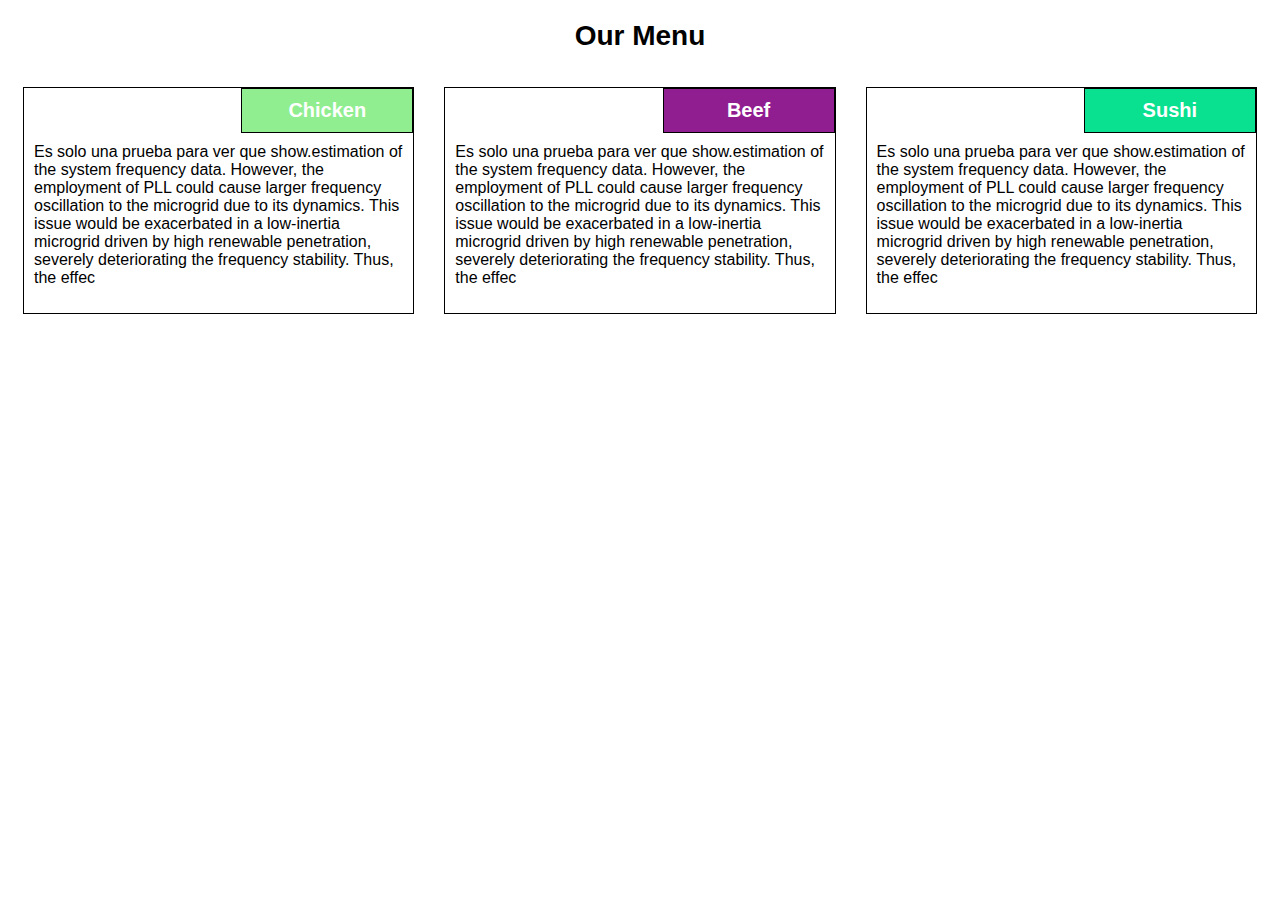
<file: module2-solution/index.html>
<!DOCTYPE html>
<html>
<head>
	<meta charset="utf-8">
	<meta http-equiv="X-UA-Compatible" content="IE=edge">
	<meta  name="viewport" content="width=device-width, initial-scale=1">
	<title>examen 1 menu</title>
	<link rel= "stylesheet" href = "css/examen1.css">
</head>

<body>
<h1 id = "main_title">Our Menu</h1>

<div class="row">
  <div class="col-lg-4 col-md-6 col-sm-12">
  	<div id="content">
  		<h2 id = "title1">  Chicken  </h2>
  		<div>  <p> Es solo una prueba para ver que show.estimation of the system frequency data. However, the employment of PLL could cause larger frequency oscillation to the microgrid due to its dynamics. This issue would be exacerbated in a low-inertia microgrid driven by high renewable penetration, severely deteriorating the frequency stability. Thus, the effec </p>
  		</div>
  	</div>	
  </div>
  <div class="col-lg-4 col-md-6 col-sm-12">
  	<div id="content">
  		<h3 id = "title2">  Beef </h3>
  		<div>  <p>Es solo una prueba para ver que show.estimation of the system frequency data. However, the employment of PLL could cause larger frequency oscillation to the microgrid due to its dynamics. This issue would be exacerbated in a low-inertia microgrid driven by high renewable penetration, severely deteriorating the frequency stability. Thus, the effec </p>
  		</div>
  	</div>	
  </div>
  <div class="col-lg-4 col-md-12 col-sm-12">
  	<div id="content">
  		<h4 id = "title3">Sushi</h4>
  		<div>  <p>Es solo una prueba para ver que show.estimation of the system frequency data. However, the employment of PLL could cause larger frequency oscillation to the microgrid due to its dynamics. This issue would be exacerbated in a low-inertia microgrid driven by high renewable penetration, severely deteriorating the frequency stability. Thus, the effec </p>
  		</div>
  	</div>	
  </div>
  
</div>

</body>
</html>
</file>
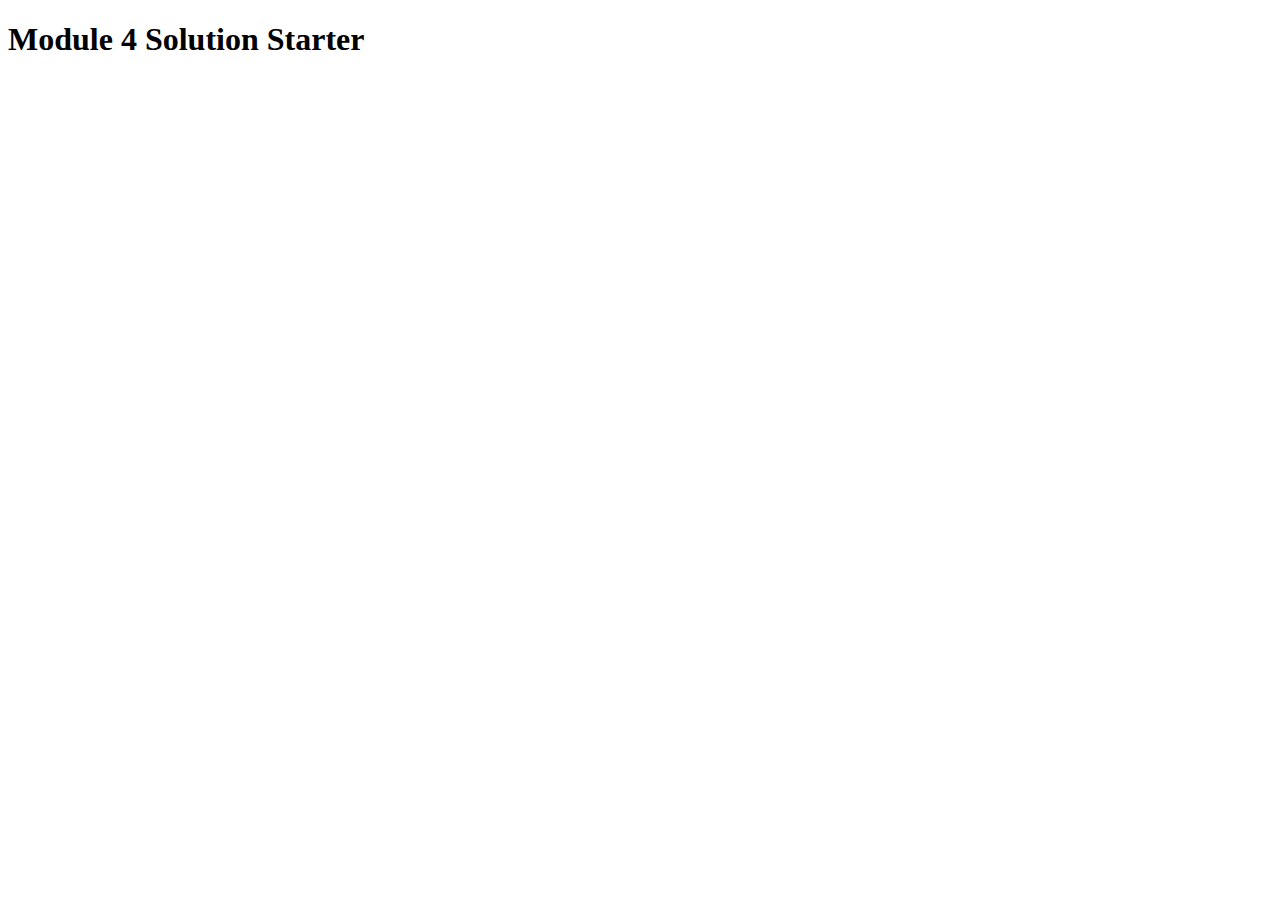
<file: module4-solution/index.html>
<!DOCTYPE html>
<html>
<head>
  <meta charset="utf-8">
  <title>Module 4 Solution Starter</title>
  <script src="SpeakHello.js"></script>
  <script src="SpeakGoodBye.js"></script>
  <script src="script.js"></script>
</head>
<body>
  <h1>Module 4 Solution Starter</h1>
</body>
</html>
</file>
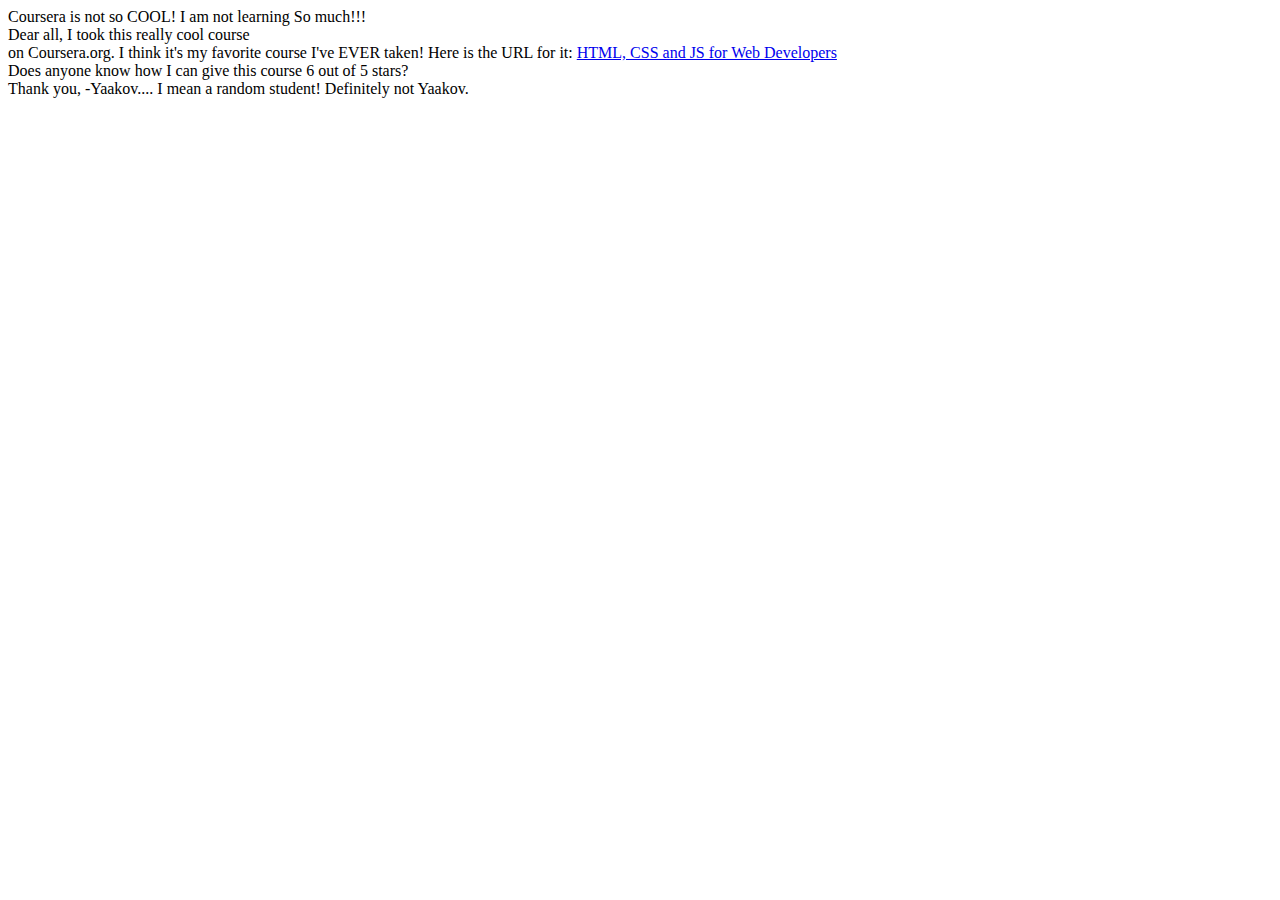
<file: Lecture04/doc-structure-before.html>
<!DOCTYPE html>
<html>
<head>
	<meta charset="utf-8">
	<title>Coursera sucks!</title>
</head>
<body>
	Coursera is not so COOL! I am not learning So much!!!
</body>

<div>Dear all,
<span>I took this really cool course
</span></div>
<span>on Coursera.org. I think it's
my favorite course I've EVER taken!
Here is the URL for it:
</span>
<a href="...">HTML, CSS and JS for Web Developers</a>
<div>
Does anyone know how I can give this course 6
out of 5 stars?
</div>
<div>
Thank you,
-Yaakov.... I mean a random student! Definitely not Yaakov.
</div>

</html>
</file>
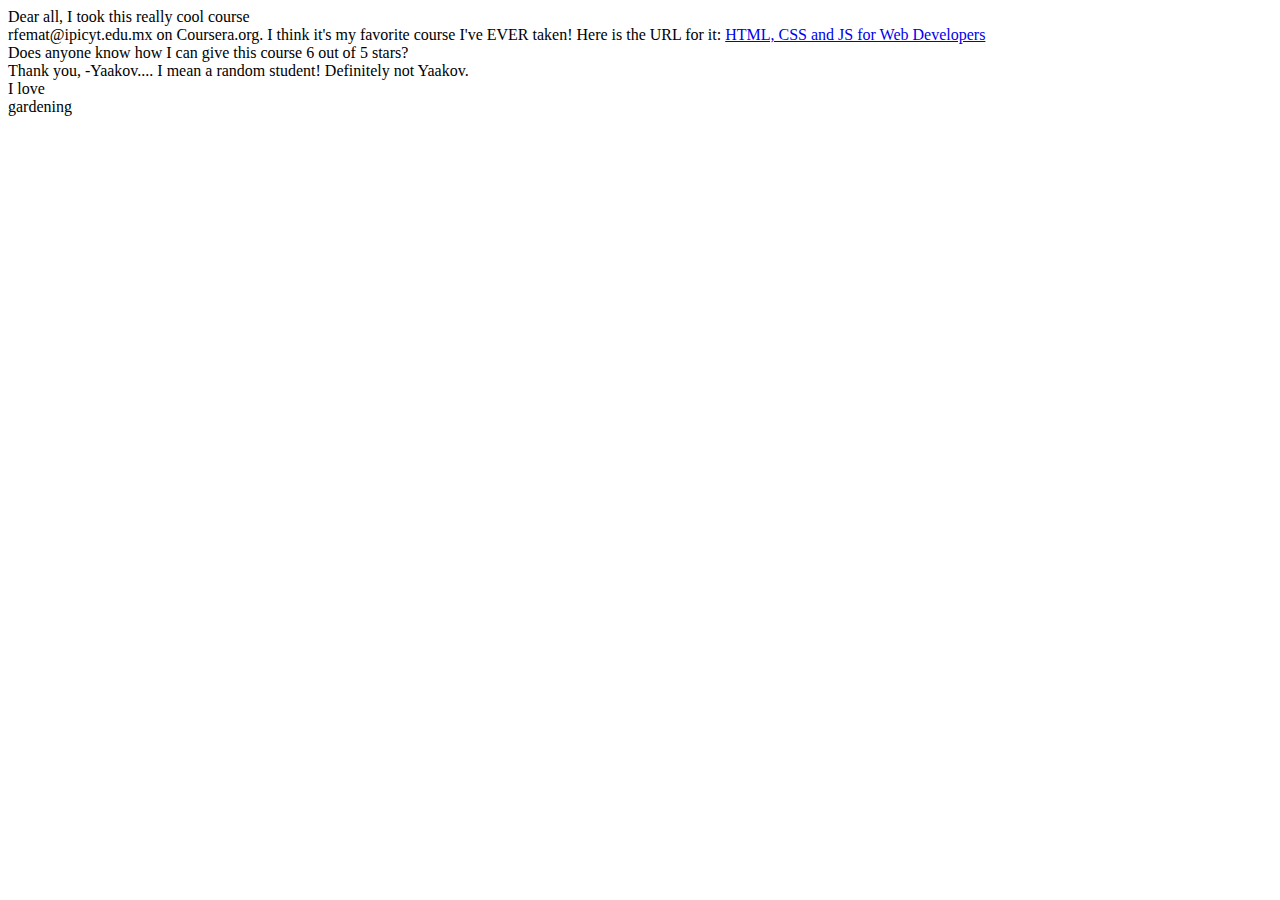
<file: Lecture04/prueba02.html>
<!DOCTYPE html>
<div>Dear all,
<span>I took this really cool course
</span></div>rfemat@ipicyt.edu.mx
<span>on Coursera.org. I think it's
my favorite course I've EVER taken!
Here is the URL for it:
</span>
<A href="...">HTML, CSS and JS for Web Developers</a>
<div>
Does anyone know how I can give this course 6
out of 5 stars?
</div>
<div>
Thank you,
-Yaakov.... I mean a random student! Definitely not Yaakov.
</div>
<span>I love <div>gardening</div></span>
<a href=""></a>
</file>
<file: module2-solution/css/examen1.css>
<style>
/********** Base styles **********/
* {
  box-sizing: border-box;
  margin:  0px;
  padding: 0px;
}
#main_title {
  
  text-align: center;
  font-family: Helvetica;
  color: black;
  font-size: 175%;
  margin-top:20px;
  margin-bottom: 20px;
}

#title1 {
  border: 1px solid black;
  background-color: #90EE90;
  width: 150px ; 
  text-align: center;
  font-family: Helvetica;
  color: white;
  font-size: 125%;
  padding: 10px;
  float: right;
  margin:  0px;

}
#title2 {
  border: 1px solid black;
  background-color: #901E90;
  width: 150px ; 
  text-align: center;
  font-family: Helvetica;
  color: white;
  font-size: 125%;
  padding: 10px;
  float: right;
  margin:  0px;
}
#title3 {
  border: 1px solid black;
  background-color: #09E190;
  width: 150px ; 
  text-align: center;
  font-family: Helvetica;
  color: white;
  font-size: 125%;
  padding: 10px;
  float: right;
  margin:  0px;
}
#content{
   border: 1px solid black;
   margin:  15px;
}

p {
  height: auto;
  text-align: left;
  font-family: Helvetica;
  color: black;
  padding: 10px 10px 10px 10px;
  clear: right;
}


/* Simple Responsive Framework. */
.row {
  width: 100%;
}

/********** Large devices only **********/
@media (min-width: 992px) {
  .col-lg-1, .col-lg-2, .col-lg-3, .col-lg-4, .col-lg-5, .col-lg-6, .col-lg-7, .col-lg-8, .col-lg-9, .col-lg-10, .col-lg-11, .col-lg-12 {
    float: left;
   
  }
  .col-lg-1 {
    width: 8.33%;
  }
  .col-lg-2 {
    width: 16.66%;
  }
  .col-lg-3 {
    width: 25%;
  }
  .col-lg-4 {
    width: 33.33%; 
  }
  .col-lg-5 {
    width: 41.66%;
  }
  .col-lg-6 {
    width: 50%;
  }
  .col-lg-7 {
    width: 58.33%;
  }
  .col-lg-8 {
    width: 66.66%;
  }
  .col-lg-9 {
    width: 74.99%;
  }
  .col-lg-10 {
    width: 83.33%;
  }
  .col-lg-11 {
    width: 91.66%;
  }
  .col-lg-12 {
    width: 100%;
  }
}

/********** Medium devices only **********/
@media (min-width: 768px) and (max-width: 991px) {
  .col-md-1, .col-md-2, .col-md-3, .col-md-4, .col-md-5, .col-md-6, .col-md-7, .col-md-8, .col-md-9, .col-md-10, .col-md-11, .col-md-12 {
    float: left;
  
  }
  .col-md-1 {
    width: 8.33%;
  }
  .col-md-2 {
    width: 16.66%;
  }
  .col-md-3 {
    width: 25%;
  }
  .col-md-4 {
    width: 33.33%;
  }
  .col-md-5 {
    width: 41.66%;
  }
  .col-md-6 {
    width: 50%;
  }
  .col-md-7 {
    width: 58.33%;
  }
  .col-md-8 {
    width: 66.66%;
  }
  .col-md-9 {
    width: 74.99%;
  }
  .col-md-10 {
    width: 83.33%;
  }
  .col-md-11 {
    width: 91.66%;
  }
  .col-md-12 {
    width: 100%;
  }
}

/********** Small devices only **********/
@media (max-width: 767px) {
  .col-sm-1, .col-sm-2, .col-sm-3, .col-sm-4, .col-sm-5, .col-sm-6, .col-sm-7, .col-sm-8, .col-sm-9, .col-sm-10, .col-sm-11, .col-sm-12 {
    float: left;
    
  }
  .col-sm-1 {
    width: 8.33%;
  }
  .col-sm-2 {
    width: 16.66%;
  }
  .col-sm-3 {
    width: 25%;
  }
  .col-sm-4 {
    width: 33.33%;
  }
  .col-sm-5 {
    width: 41.66%;
  }
  .col-sm-6 {
    width: 50%;
  }
  .col-sm-7 {
    width: 58.33%;
  }
  .col-sm-8 {
    width: 66.66%;
  }
  .col-sm-9 {
    width: 74.99%;
  }
  .col-sm-10 {
    width: 83.33%;
  }
  .col-sm-11 {
    width: 91.66%;
  }
  .col-sm-12 {
    width: 100%;
  }
}

</style>
</file>
